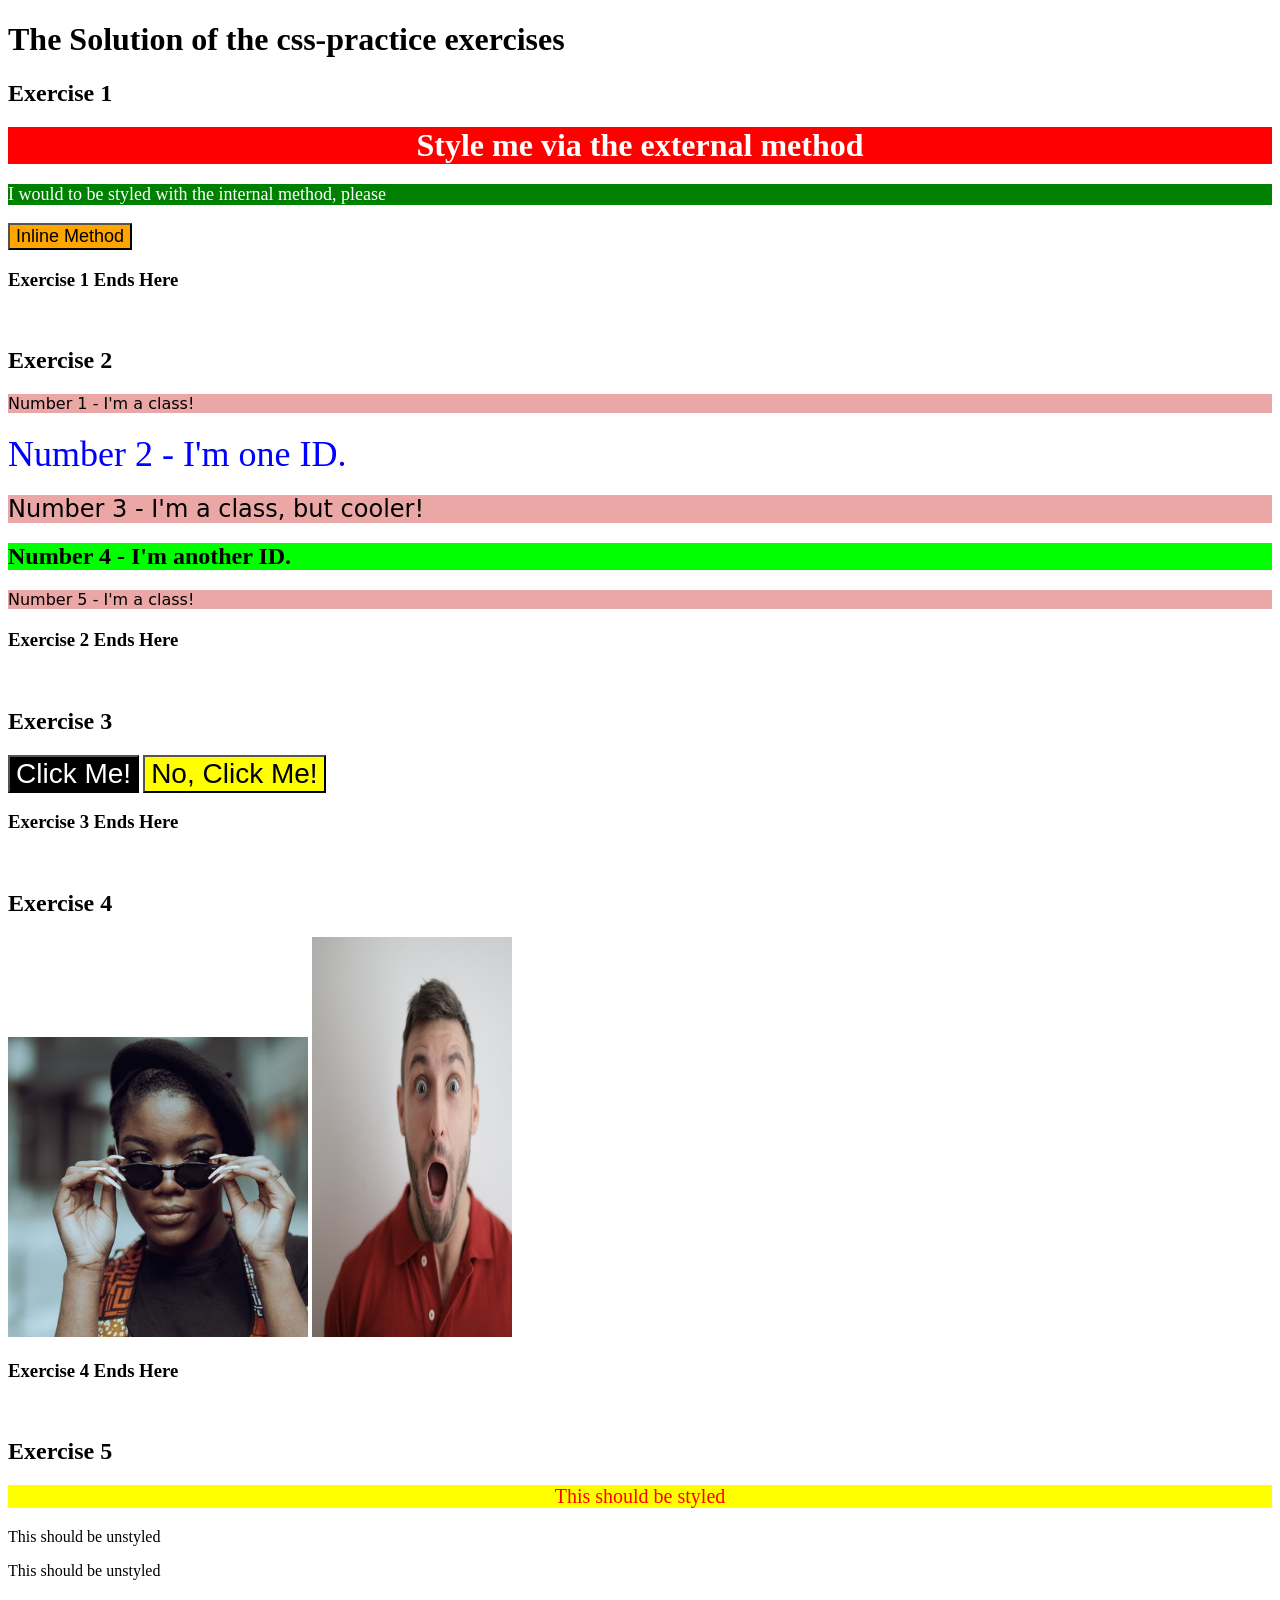
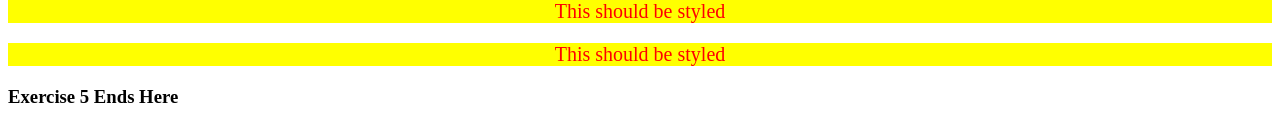
<file: html/index.html>
<!DOCTYPE html>
<html lang="en">
<head>
    <meta charset="UTF-8">
    <meta name="viewport" content="width=device-width, initial-scale=1.0">
    <title>Css Practice</title>
    <link rel="stylesheet" href="../css/styles.css">
    <style>
        .pExercise1{
            background-color: green;
            color: white; 
            font-size: 18px;
        }
        .classDiv{
            background-color: rgb(235, 166, 166);
            font-family: Verdana, "DejaVu Sans", sans-serif;
        }

        #id1{
            color: rgb(0%, 0%,100%);
            font-size: 36px;
        }

        #id2{
            background-color: rgb(0%, 100%, 0%);
            font-weight: bold;
            font-size: 24px;
        }
        div{
            margin-bottom: 20px;
        }
        .theOddOne{
            font-size: 24px;
        }

        .buttonBlackClickMe,.buttonYellowClickMe{
            font-size: 28px;
            font-family: Helvetica,"Times New Roman", sans-serif;
        }

        .buttonBlackClickMe{
            background-color: black;
            color: white;
        }

        .avatar.proportioned{
            width: 300px;
            height: auto;
        }

        .avatar.distorsed{
            width: 200px;
            height: 400px;
        }

        .content .conteiner{
            background-color: yellow;
            color: red;
            font-size: 20px;
            text-align: center;
        }

        .buttonYellowClickMe{
            background-color: yellow;
        }

        
    </style>
</head>
<body>
    <h1>The Solution of the <b>css-practice</b> exercises</h1>
    <h2>Exercise 1</h2>
    <div class="exc1Div">Style me via the external method</div>
    <p class="pExercise1"> I would to be styled with the internal method, please</p>
    <button style="background-color: orange; font-size: 18px;"> Inline Method </button>
    <h3>Exercise 1 Ends Here</h3>
    <br>
    <h2>Exercise 2</h2>
    <div class="classDiv">Number 1 - I'm a class!</div>
    <div id="id1">Number 2 - I'm one ID.</div>
    <div class="classDiv theOddOne">Number 3 - I'm a class, but cooler!</div>
    <div id="id2">Number 4 - I'm another ID.</div>
    <div class="classDiv">Number 5 - I'm a class!</div>
    <h3>Exercise 2 Ends Here</h3>
    <br>
    <h2>Exercise 3</h2>
    <button class="buttonBlackClickMe">Click Me!</button>
    <button class="buttonYellowClickMe">No, Click Me!</button>
    <h3>Exercise 3 Ends Here</h3>
    <br>
    <h2>Exercise 4</h2>
    <img class="avatar proportioned" src="../images/pexels-katho-mutodo-8434791.jpg" alt="">
    <img class="avatar distorsed" src="../images/pexels-andrea-piacquadio-3777931.jpg" alt="">
    <h3>Exercise 4 Ends Here</h3>
    <br>
    <h2>Exercise 5</h2>
    <div class="content">
        <p class="conteiner">This should be styled</p>
    </div>
    <p class="conteiner">This should be unstyled</p>
    <p class="conteiner">This should be unstyled</p>
    <div class="content">
        <p class="conteiner">This should be styled</p>
        <p class="conteiner">This should be styled</p>
    </div>
    <h3>Exercise 5 Ends Here</h3>
</body>
</html>
</file>
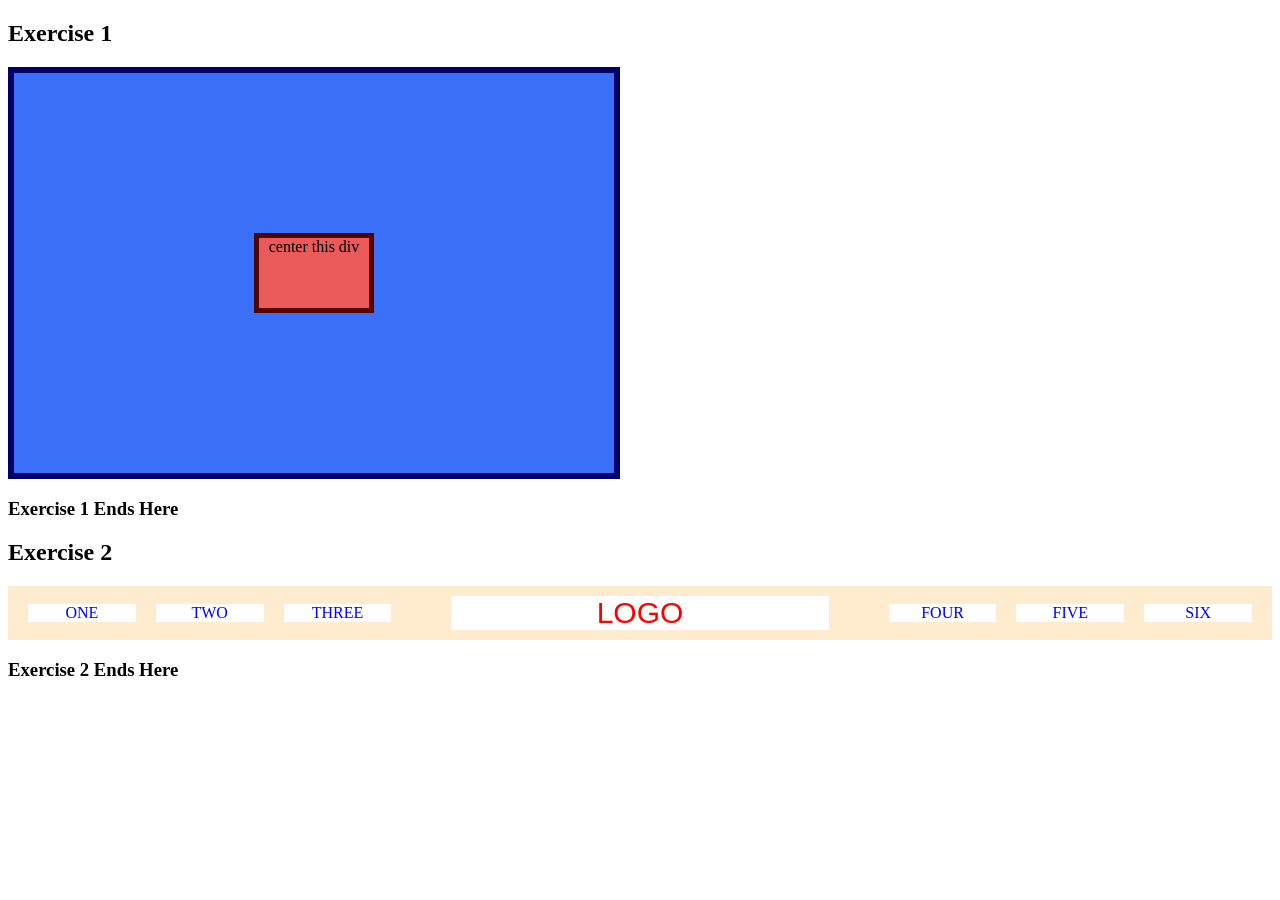
<file: flexboxExercises/html/index.html>
<!DOCTYPE html>
<html lang="en">
<head>
    <meta charset="UTF-8">
    <meta name="viewport" content="width=device-width, initial-scale=1.0">
    <link rel="stylesheet" href="../css/style.css">
    <title>Exercises about flexboxes</title>
</head>
<body>
    <h2>Exercise 1</h2>
    <div class="flex-container">
        <div class="flex-item">
            <p>center this div</p>
        </div>
    </div>
    <h3>Exercise 1 Ends Here</h3>

    <h2>Exercise 2</h2>
    <div class="flex-header">
        <div class="flex-item-header">ONE</div>
        <div class="flex-item-header">TWO</div>
        <div class="flex-item-header">THREE</div>
        <div class="flex-item-header logo">LOGO</div>
        <div class="flex-item-header">FOUR</div>
        <div class="flex-item-header">FIVE</div>
        <div class="flex-item-header">SIX</div>
    </div>
    <h3>Exercise 2 Ends Here</h3>
</body>
</html>
</file>
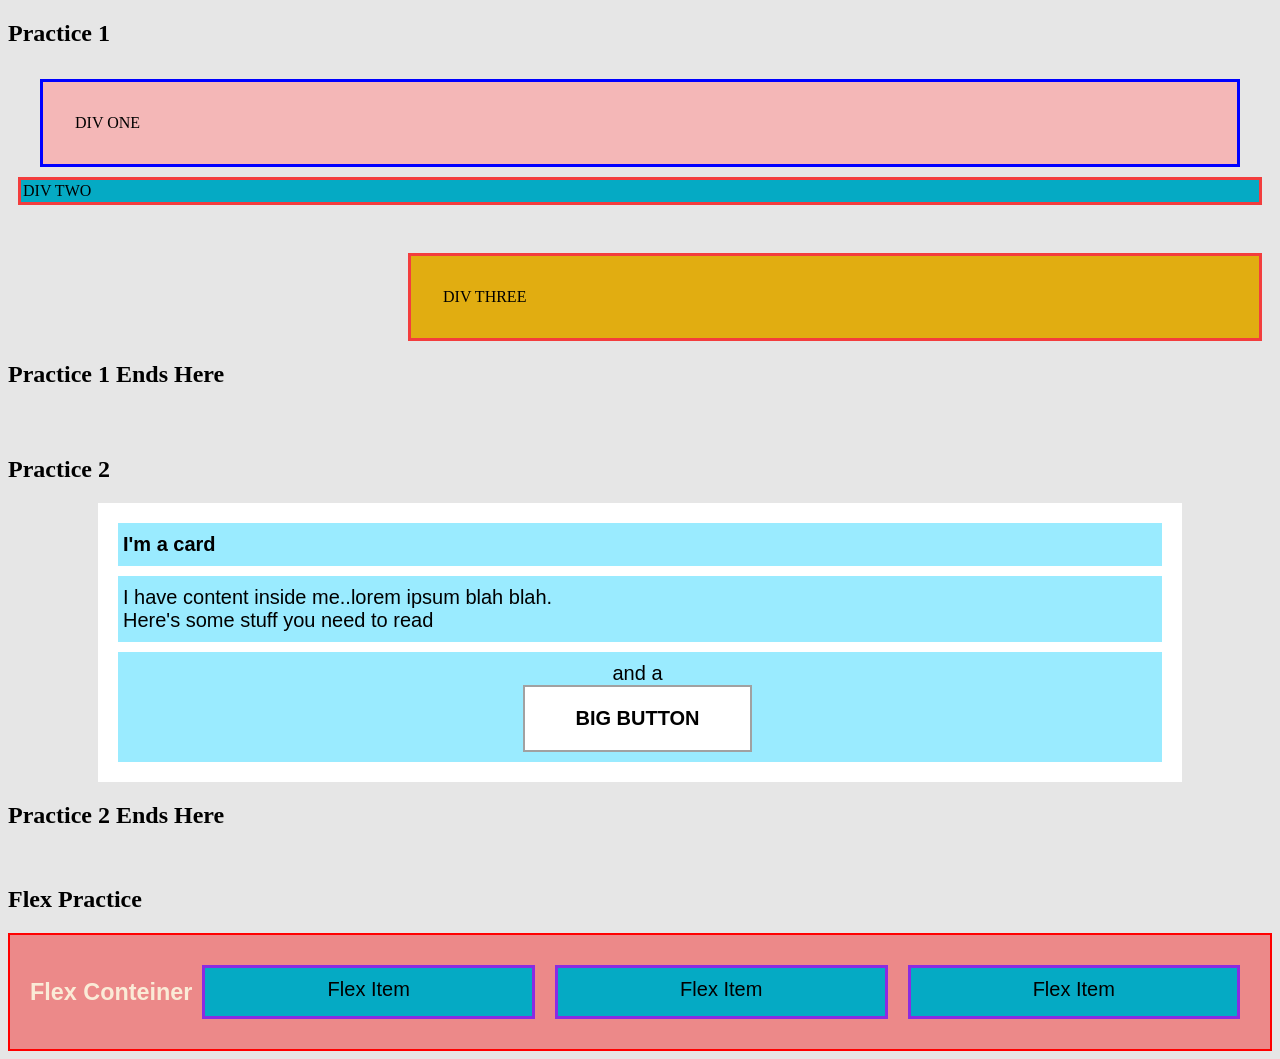
<file: html/index1.html>
<!DOCTYPE html>
<html lang="en">
<head>
    <meta charset="UTF-8">
    <meta name="viewport" content="width=device-width, initial-scale=1.0">
    <link rel="stylesheet" href="../css/style1.css">
    <title>Document</title>
</head>
<body>
    <h2>Practice 1</h2>
    <div class="div-one"> DIV ONE </div>
    <div class="div-two"> DIV TWO </div>
    <div class="div-three"> DIV THREE </div>
    <h2 style="margin-bottom: 30px;">Practice 1 Ends Here</h2>
    <br>
    <h2>Practice 2</h2>
    <div class="div-main">
        <div><b>I'm a card</b></div>
        <div>
            <p>I have content inside me..lorem ipsum blah blah.</p>
            <p>Here's some stuff you need to read</p>
        </div>
        <div style="text-align: center;">
            <p>and a</p>
            <button><b>BIG BUTTON</b></button>
        </div>
    </div>
    <h2>Practice 2 Ends Here</h2>
    <br>
    <h2>Flex Practice</h2>
    <div class="flex-conteiner">
        <h3>Flex Conteiner</h3>
        <div class="flex-item"> Flex Item </div>
        <div class="flex-item"> Flex Item </div>
        <div class="flex-item"> Flex Item </div>
    </div>
</body>
</html>
</file>
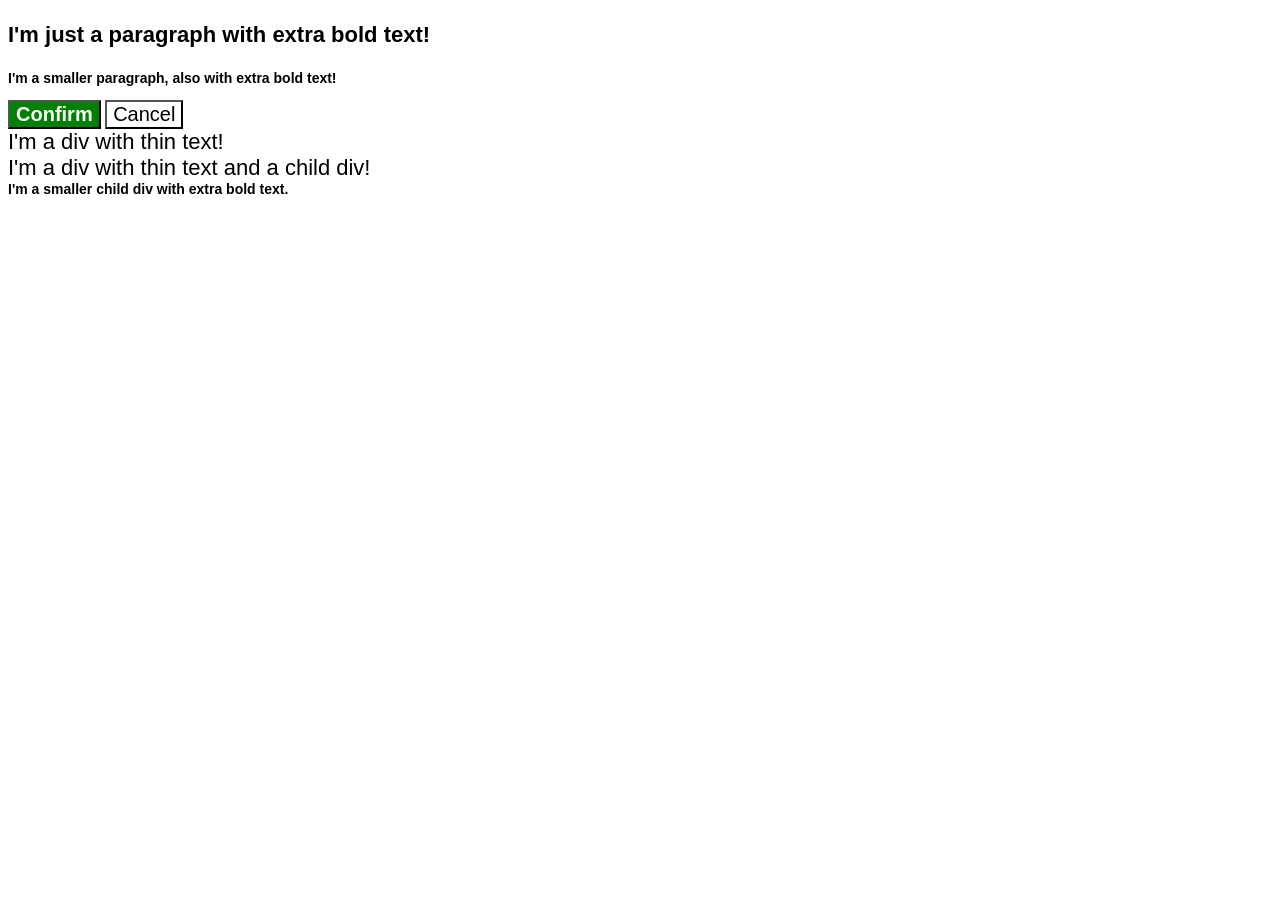
<file: html/specificity.html>
<!DOCTYPE html>
<html lang="en">
  <head>
    <meta charset="UTF-8">
    <meta http-equiv="X-UA-Compatible" content="IE=edge">
    <meta name="viewport" content="width=device-width, initial-scale=1.0">
    <title>Fix the Cascade</title>
    <link rel="stylesheet" href="../css/specificity.css">
  </head>
  <body>
    <p class="para">I'm just a paragraph with extra bold text!</p>
    <p class="small-para">I'm a smaller paragraph, also with extra bold text!</p>

    <button class="confirm">Confirm</button>
    <button id="cancel-button" class="button cancel">Cancel</button>

    <div class="text">I'm a div with thin text!</div>
    <div class="text">I'm a div with thin text and a child div!
      <div class="text child">I'm a smaller child div with extra bold text.</div>
    </div>
  </body>
</html>
</file>
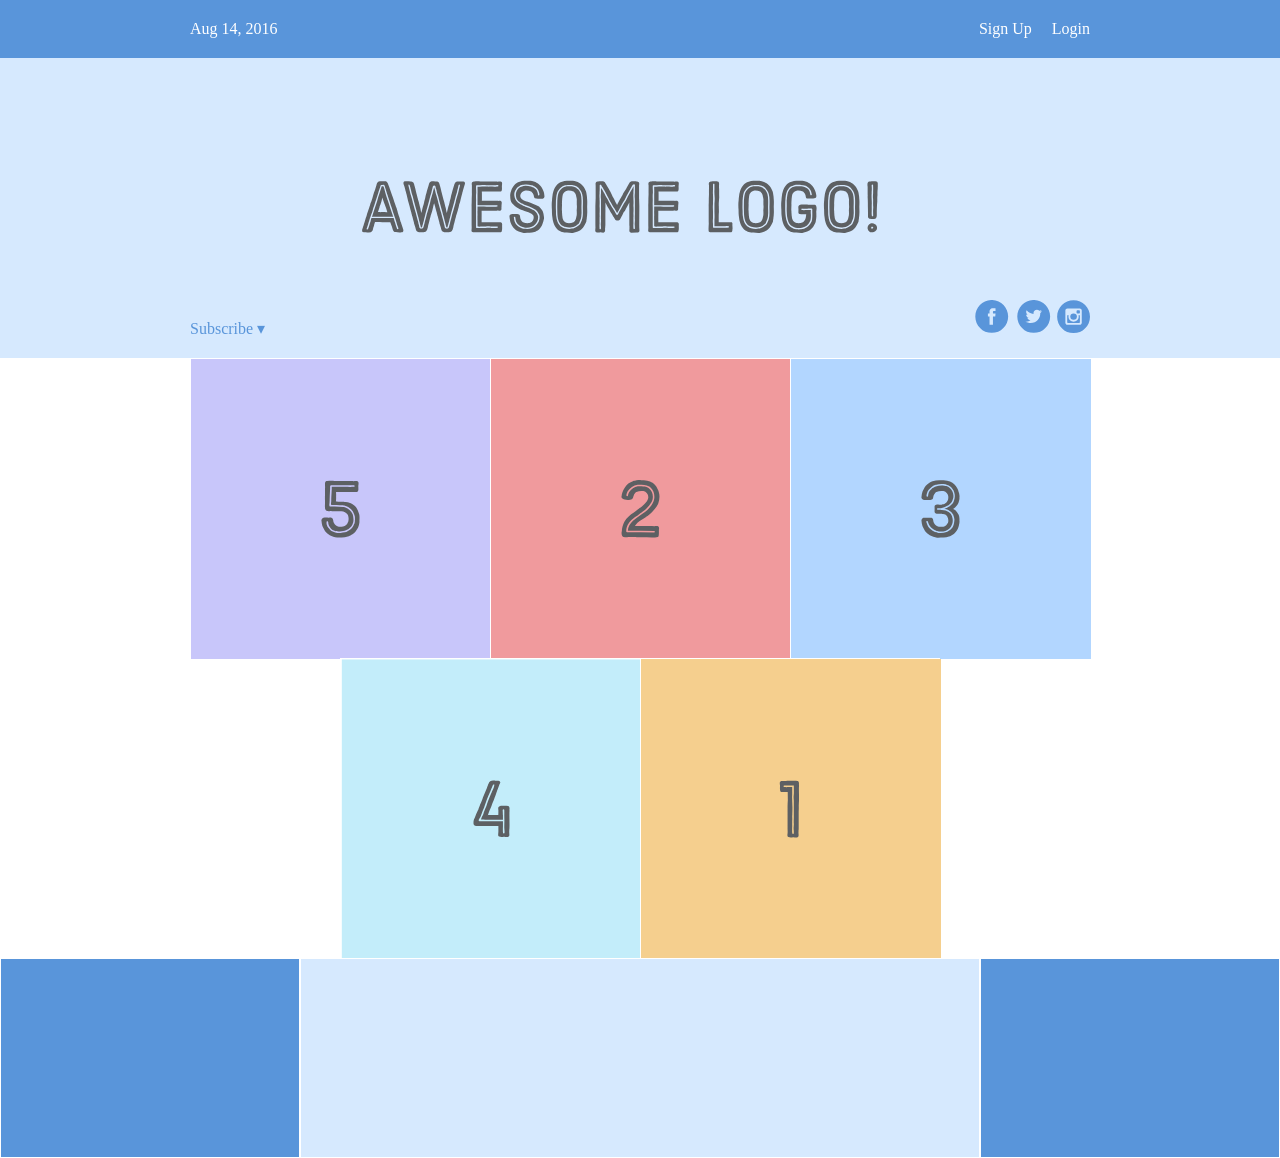
<file: flexbox/html/flexbox.html>
<!DOCTYPE html>
<html lang='en'>

<head>
    <meta charset='UTF-8' />
    <title>Some Web Page</title>
    <link rel='stylesheet' href='../csss/style.css' />
</head>

<body>
    <div class='menu-container'>
        <div class='menu'>
            <div class='date'>Aug 14, 2016</div>
            <div class="links">
                <div class='signup'>Sign Up</div>
                <div class='login'>Login</div>
            </div>
        </div>
    </div>
    <div class='header-container'>
        <div class='header'>
            <div class='subscribe'>Subscribe &#9662;</div>
            <div class='logo'><img src='../images/awesome-logo.svg' /></div>
            <div class='social'><img src='../images/social-icons.svg' /></div>
        </div>
    </div>

    <div class='photo-grid-container'>
        <div class='photo-grid'>
            <div class='photo-grid-item first-item'>
                <img src='../images/one.svg' />
            </div>
            <div class='photo-grid-item'>
                <img src='../images/two.svg' />
            </div>
            <div class='photo-grid-item'>
                <img src='../images/three.svg' />
            </div>
            <div class='photo-grid-item'>
                <img src='../images/four.svg' />
            </div>
            <div class='photo-grid-item last-item'>
                <img src='../images/five.svg' />
            </div>
        </div>
    </div>

    <div class='footer'>
        <div class='footer-item footer-one'></div>
        <div class='footer-item footer-two'></div>
        <div class='footer-item footer-three'></div>
    </div>
</body>

</html>
</file>
<file: css/styles.css>
.exc1Div{
    background-color: red;
    color: white; 
    font-size: 32px;
    text-align: center;
    font-weight: bold;
}
</file>
<file: flexboxExercises/css/style.css>
.flex-container{
    background-color: rgb(58, 112, 248); 
    border: 6px solid rgb(0, 0, 106); 
    display: flex;
    height: 400px;
    width: 600px;
    align-items: center;
}

.flex-item{
    background-color: rgb(235, 90, 90);
    color:black; 
    text-align: center;
    border: 5px solid rgb(83, 0, 0); 
    flex: 1;
    height: 70px;
    margin: 240px;
}

p{
    margin:0; 
    padding:0;
}

.flex-header{
    display: flex;
    justify-content: space-between;
    background-color: blanchedalmond;
    padding: 10px;
    color: blue; 
    align-items: center;
}

.flex-item-header{
    background-color: white;
    width: 10px;
    margin: 0px 10px 0px;
    flex: 2;
    text-align: center;
}

.flex-item-header.logo{
    margin: 0px 50px 0px ;
    text-align: center;
    flex:7; 
    font-size: 30px;
    color: red;
    font-family: Arial, Helvetica, sans-serif;
}
</file>
<file: css/style1.css>
body{
    background-color: rgb(230, 230, 230);
}


.div-one{
    padding: 32px;
    margin: 32px 32px 10px;
    background-color: rgb(244, 183, 183);
    border: 3px solid blue;
}

.div-two{
    padding: 2px;
    margin: 10px;
    background-color: rgb(5, 170, 196);
    border: 3px solid rgb(243, 61, 61);
}

.div-three{
    padding: 32px;
    margin: 48px 10px 10px 400px;
    background-color: rgb(225, 173, 17);
    border: 3px solid rgb(243, 61, 61);
}

.div-main{
    background-color: white;
    margin-left: 90px;
    margin-right: 90px;
    padding: 10px;
    font-size: 20px;
}

.div-main div {
    font-family: Arial, sans-serif;
    background-color: rgb(154, 235, 255);
    padding: 10px;
    padding-left: 5px;
    margin: 10px;
}

p{
    margin: 0px;
}

button{
    background-color: white;
    padding: 20px 50px 20px;
    border: 2px solid rgb(161, 161, 161);
    font-size: 20px;
}

.flex-conteiner{
    display: flex;
    background-color: rgb(236, 137, 137);
    border: 2px solid red ;
    font-size: 20px;
    font-family: Arial, Helvetica, sans-serif;
    padding: 20px;
    text-align: center;
}

.flex-conteiner h3{
    color:antiquewhite; 
}

.flex-item{
    flex: 1;
    background-color: rgb(5, 170, 196);
    border: 3px solid blueviolet;
    padding: 10px;
    margin: 10px;
    text-align: center;
}
</file>
<file: css/specificity.css>
body {
  font-family: Arial, Helvetica, sans-serif;
}

.para,
.small-para {
  color: hsl(0, 0%, 0%);
  font-weight: 800;
}

.small-para {
  font-size: 14px;
  font-weight: 800;
}

.para {
  font-size: 22px;
}

.confirm {
  background: green;
  color: white;
  font-weight: bold;
} 

button {
  background-color: rgb(255, 255, 255);
  color: rgb(0, 0, 0);
  font-size: 20px;
}

.text .child {
  color: rgb(0, 0, 0);
  font-weight: 800;
  font-size: 14px;
}

div.text {
  color: rgb(0, 0, 0);
  font-size: 22px;
  font-weight: 100;
}
</file>
<file: flexbox/csss/style.css>
*{
    margin: 0; 
    padding: 0; 
    box-sizing: border-box;
}

.menu-container{
    color: #fff;
    background-color: #5995DA; 
    padding: 20px 0;
    display: flex; 
    justify-content: center;
}

.menu{
    width: 900px;
    display: flex;
    justify-content: space-between;
}

.links{
    display: flex;
    justify-content: flex-end;
}

.login{
    margin-left: 20px;
}

.header-container{
    color: #5995DA; 
    background-color: #D6E9FE;
    display: flex;
    justify-content: center;
}

.header{
    width: 900px;
    height: 300px;
    display: flex;
    justify-content: space-between;
    align-items: center;
}

.photo-grid-container{
    display: flex;
    justify-content: center;
}

.photo-grid{
    width: 900px;
    display: flex; 
    justify-content: center;
    flex-wrap: wrap;
    flex-direction: row;
    align-items: center;
}

.photo-grid-item{
    border:1px solid #fff; 
    width: 300px; 
    height: 300px;
}

.first-item{
    order: 1; 
}

.last-item{
    order: -1;
}

.social, 
.subscribe{
    align-self: flex-end;
    margin-bottom: 20px;
}

.footer{
    display: flex;
    justify-content: space-between;
}

.footer-item{
    border: 1px solid #fff;
    background-color: #D6E9FE;
    height: 200px;
    flex: 1; 
}

.footer-one, 
.footer-three{
    background-color: #5995DA; 
    flex: initial; 
    width: 300px; 
}
</file>
